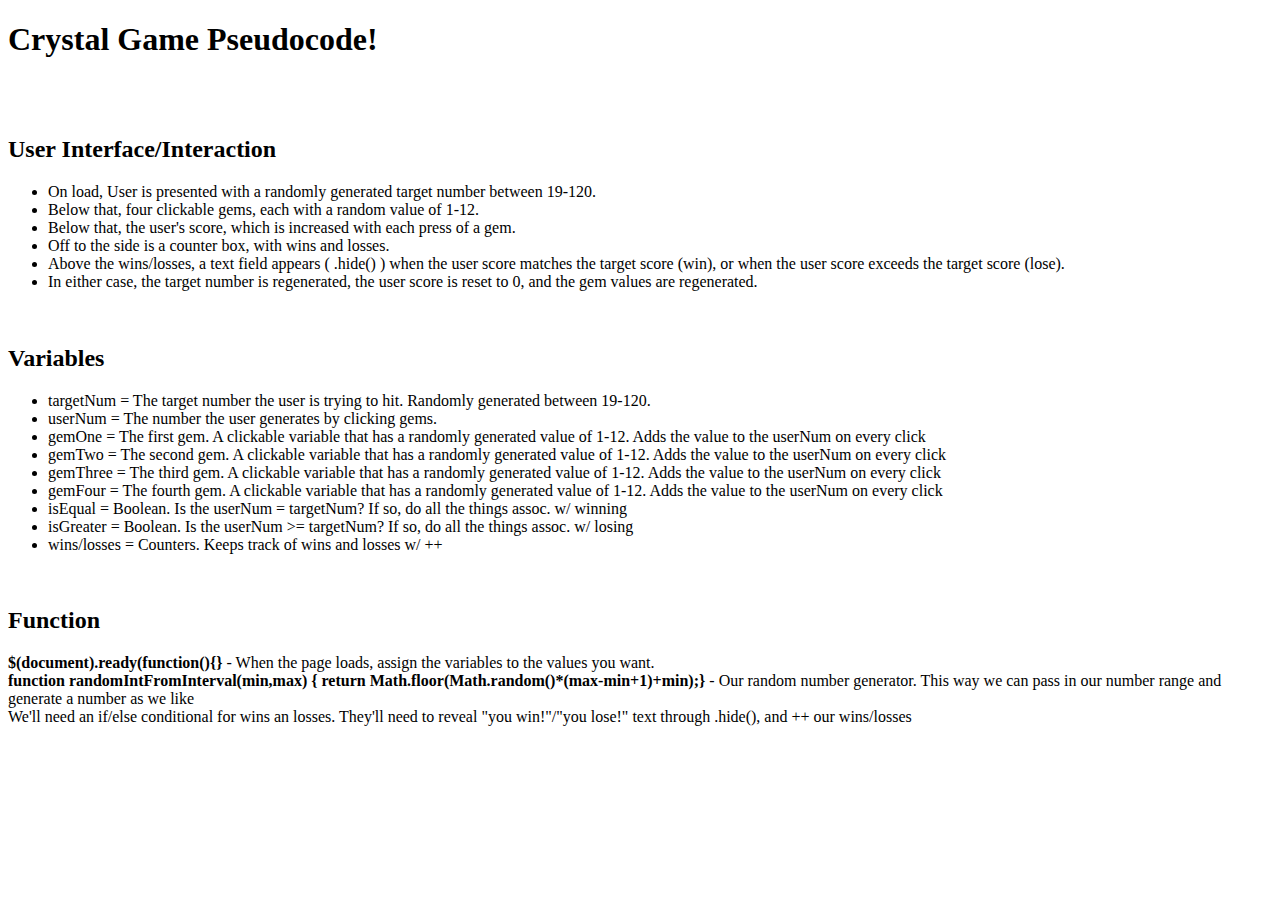
<file: pseudocode.html>
<!DOCTYPE html>
<html>
<head>
	<title>Crystal Game Pseudocode</title>
</head>
<body>
<h1>Crystal Game Pseudocode!</h1>
<br><br>

<h2>User Interface/Interaction</h2>
<ul>
<li>On load, User is presented with a randomly generated target number between 19-120.</li> 
<li>Below that, four clickable gems, each with a random value of 1-12.</li>
<li>Below that, the user's score, which is increased with each press of a gem.</li>
<li>Off to the side is a counter box, with wins and losses.</li> 
<li>Above the wins/losses, a text field appears ( .hide() ) when the user score matches the target score (win), or when the user score exceeds the target score (lose).</li>
<li>In either case, the target number is regenerated, the user score is reset to 0, and the gem values are regenerated.</li>
</ul>
<br>
<h2>Variables</h2>
<ul>
	<li>targetNum = The target number the user is trying to hit.  Randomly generated between 19-120.</li>
	<li>userNum = The number the user generates by clicking gems.</li>
	<li>gemOne = The first gem.  A clickable variable that has a randomly generated value of 1-12.  Adds the value 
		to the userNum on every click</li>
	<li>gemTwo = The second gem.  A clickable variable that has a randomly generated value of 1-12.  Adds the value 
		to the userNum on every click</li>
	<li>gemThree = The third gem.  A clickable variable that has a randomly generated value of 1-12.  Adds the value 
		to the userNum on every click</li>
	<li>gemFour = The fourth gem.  A clickable variable that has a randomly generated value of 1-12.  Adds the value 
		to the userNum on every click</li>	
	<li>isEqual = Boolean.  Is the userNum = targetNum?  If so, do all the things assoc. w/ winning</li>
	<li>isGreater = Boolean.  Is the userNum >= targetNum?  If so, do all the things assoc. w/ losing</li>
	<li>wins/losses = Counters.  Keeps track of wins and losses w/ ++</li>
</ul>
<br>
<h2>Function</h2>
<strong>$(document).ready(function(){}</strong> - When the page loads, assign the variables to the values you want. <br> 
<strong>function randomIntFromInterval(min,max)
{    return Math.floor(Math.random()*(max-min+1)+min);}</strong> - Our random number generator.  This way we can pass in our number range and generate a number as we like<br>
We'll need an if/else conditional for wins an losses.  They'll need to reveal "you win!"/"you lose!" text through .hide(), and ++ our wins/losses <var class=""></var>
</strong>
</body>
</html>
</file>
